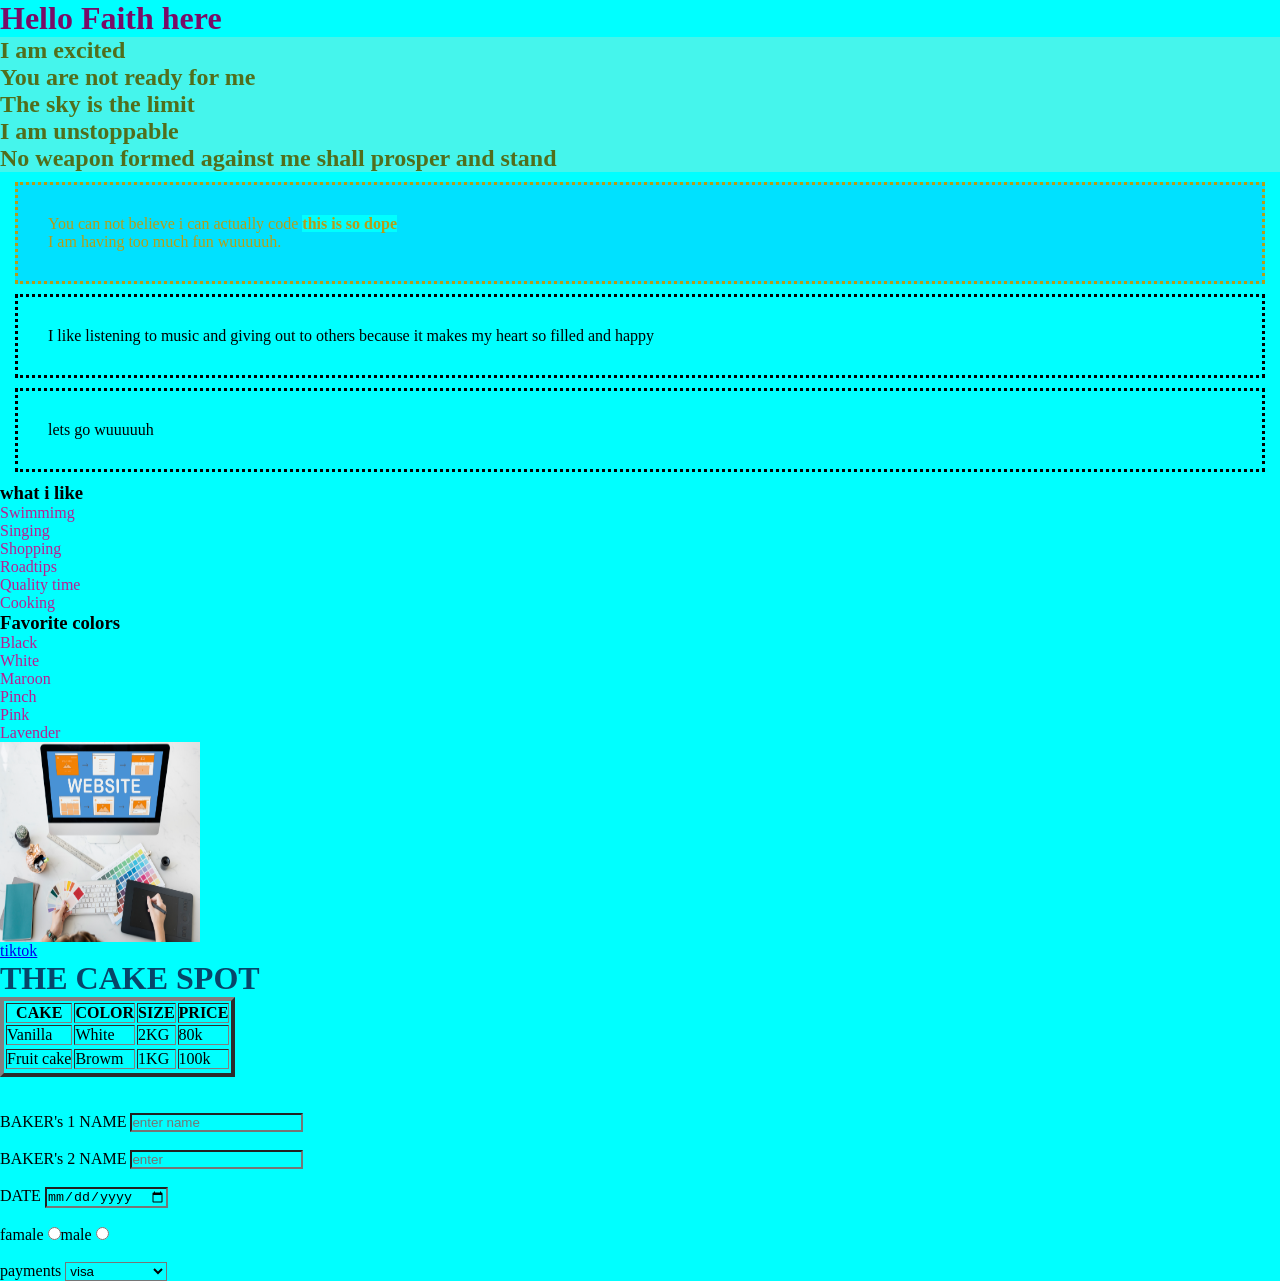
<file: index.html>
<!DOCTYPE htmt>
<html>
    <head>
        <title>My first website </title>
        <link rel="stylesheet" href="style.css">
        <style>
            h2{
                color: hwb(81 11% 57%);
                background-color: hwb(177 27% 4%);


            }
        </style>
    </head>
    <body>
        <h1 style="color: hsl(310, 82%, 26%);">Hello Faith here</h1>
        <h2>I am excited</h2>
        <h2>You are not ready for me</h2>
        <h2>The sky is the limit</h2>
        <h2>I am unstoppable</h2>
        <h2>No weapon formed against me shall prosper and stand </h2>
   
     <p style="background-color: #00e1ff; color: hsl(51, 77%, 40%);" class="first">You can not believe i can actually code <b>this is so dope </b> <br> I am having too much fun wuuuuuh. </p>    
     <p id="sample" class="first">I like listening to music and giving out to others because it makes my heart so filled and happy</p>     
     <p class="first">lets go wuuuuuh </p>
        <body>
<h3>what i like</h3> 
<ul class="hobbies">
    <li>Swimmimg</li>
    <li>Singing</li>
    <li>Shopping</li>
    <li>Roadtips</li>
    <li>Quality time</li>
    <li>Cooking</li>
</ul>
<h3>Favorite colors</h3>    
<ol class="colors">
    <li>Black</li>
    <li>White</li>
    <li>Maroon</li>
    <li>Pinch</li>
    <li>Pink</li>
    <li>Lavender</li>
</ol>

<img src="images/web-template-website-design-concept.jpg "alt=" website" height="200px" width="200px"><br>

<a href="https://www.tiktok.com/@the.cake.spot2?is_from_webapp=1&sender_device=pc" target="_blank">tiktok</a>


<table border ="4">
    <h1>THE CAKE SPOT</h1>
    <tr>
       <th>CAKE</th>
       <th>COLOR</th>
       <th>SIZE</th>
       <th>PRICE</th>
       
    </tr>

    <tr>
        <td>Vanilla</td>
        <td>White</td>
        <td>2KG</td>
        <td>80k</td>
        
    <tr>
    <tr>
        <td>Fruit cake</td>
        <td>Browm</td>
        <td>1KG</td>
        <td>100k</td>
    <tr>
    
    
</table><br><br>

<form>
    <label for="baker's 1 name">BAKER's 1 NAME</label>
    <input type="text" placeholder="enter name"><br><br>
     <label for="BAKER'S 2 name">BAKER's 2 NAME</label>
     <input type="text" placeholder="enter"><br><br>
     <label for="date">DATE</label>
     <input type="date"placeholder="enter date"><br><br>
     <label for="Gender">famale</label>
     <input type="radio"name="gender"value="famale"
     <label for="Gender">male</label>
     <input type="radio"name="gender"value="male"><br><br>
     <label for="Payments">payments</label>
    <select>
         <option value="visa">visa</option>
         <option value="Mobliemoney">Mobliemoney</option>
    </select>

</form>

        </body>    
        </html>
</file>
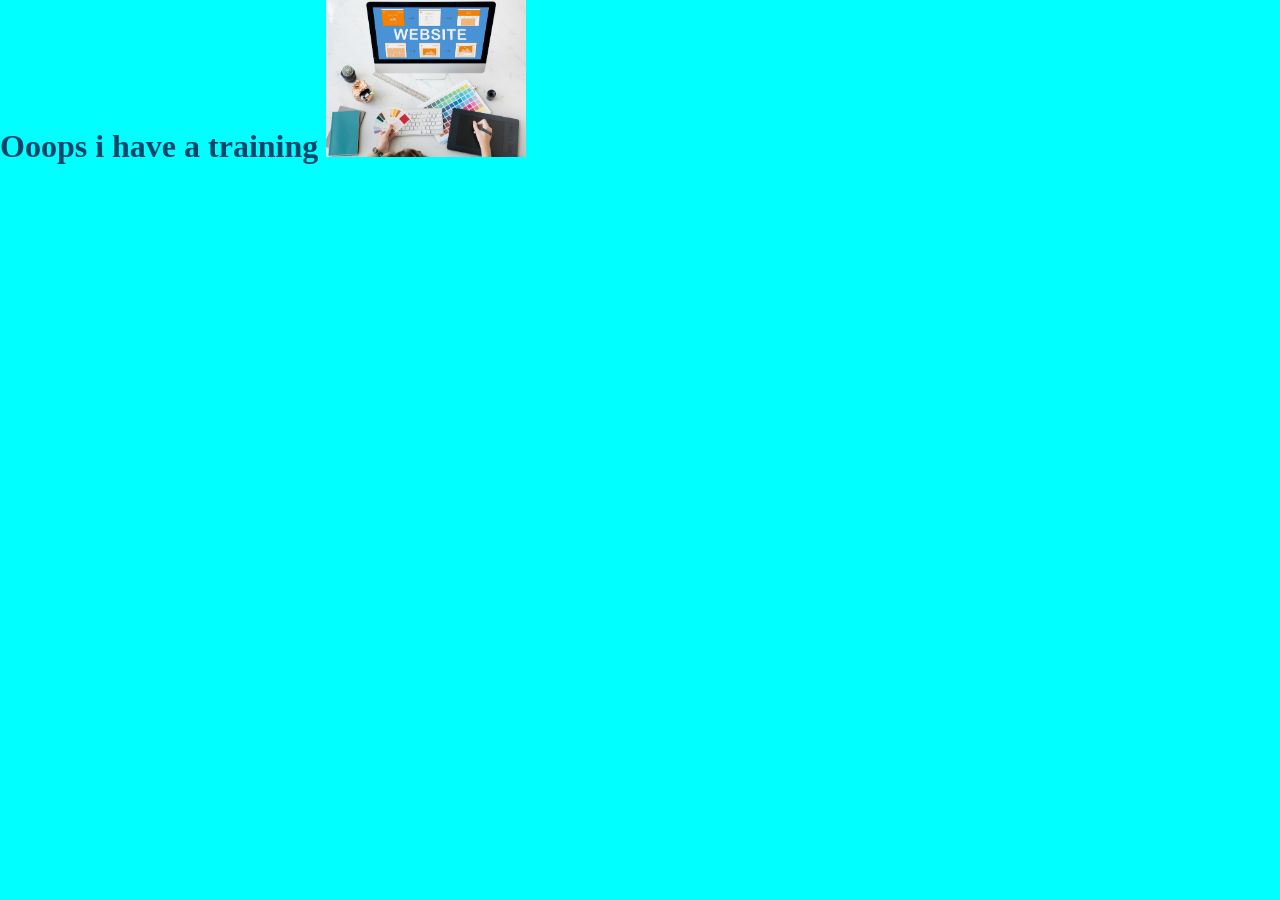
<file: home.html>
<!DOCTYPE html>
<html lang="en">
<head>
    <meta charset="UTF-8">
    <meta name="viewport" content="width=device-width, initial-scale=1.0">
    <title>My portfolio</title>
    <link rel="stylesheet" href="style.css">
</head>
<body>
    
    <body>
        <h1>Ooops i have a training</h>
        <img src="images/web-template-website-design-concept.jpg">   
    
</body>
</html>
</file>
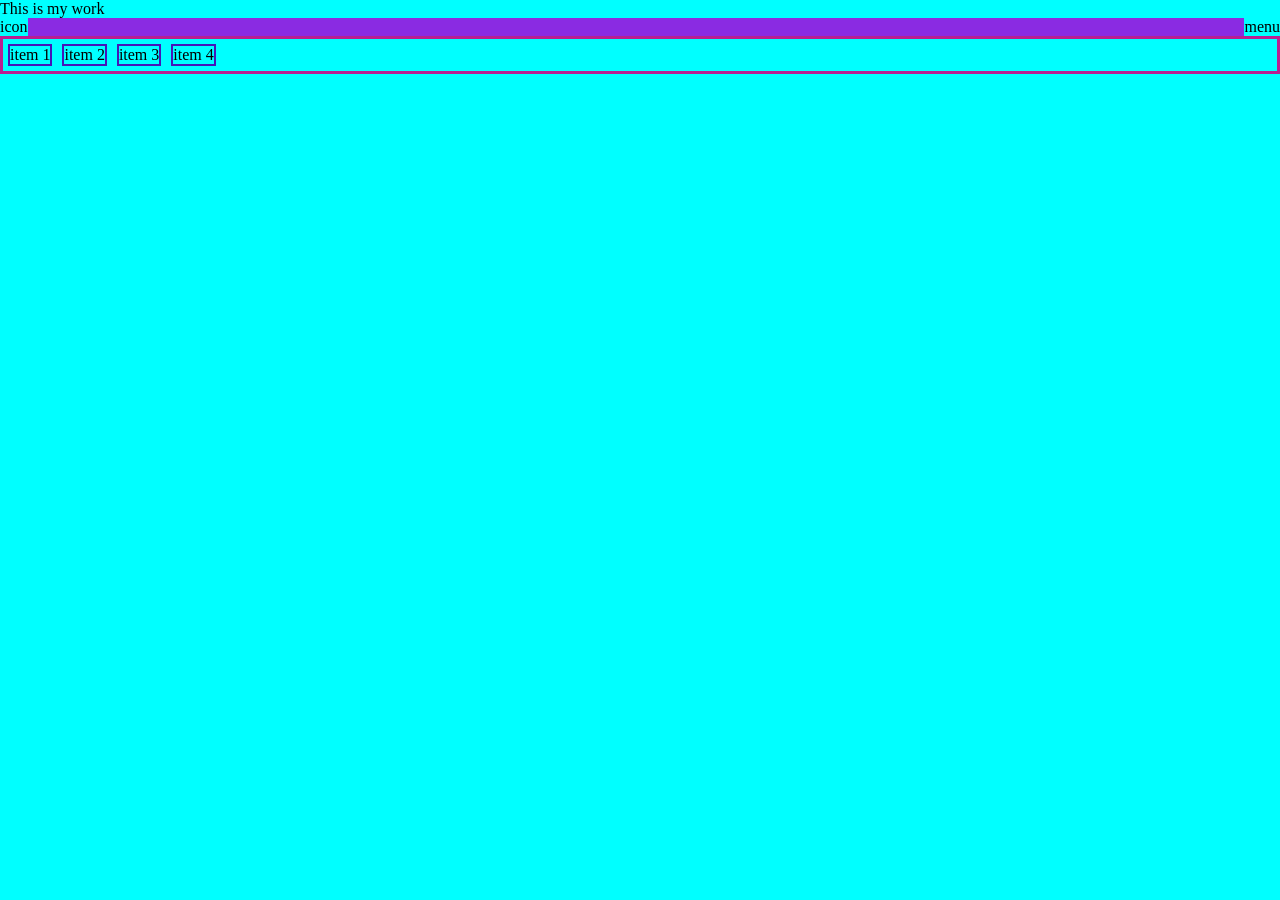
<file: sample.html>
<!DOCTYPE html>
<html lang="en">
<head>
    <meta charset="UTF-8">
    <meta name="viewport" content="width=device-width, initial-scale=1.0">
    <title>Flex box</title>
    <link rel="stylesheet" href="style.css">
</head>
<body>
    <div class="container">
        <p>
            This is my work
        </p>
        <div class="child">
            <div><p>icon</p></div>
            <div><p>menu</p></div>
        </div>
        <!--blue container-->
        <div class="blue-container">
             <div class="Flex-items">item 1</div>
             <div class="Flex-items">item 2</div>
             <div class="Flex-items">item 3</div>
             <div class="Flex-items">item 4</div>
        </div> 
        


        <!--last container-->
        <div></div>
    </div>
  
    



























</body>
</html>
</file>
<file: style.css>
*{
   margin: 0;
   padding: 0;
    background-color: oklab(90.54100000000001% -0.14945 -0.0395);

}
h1{
    color: rgb(7, 69, 105);
}
img{
    width:200px;
 }
 
 .swimming{
    color: hsl(313, 97%, 61%);
 }
 
 .hobbies{
    color: #b81f92;
 }
 
 .colors{
    color: #b81f92;
 }


.first{
   border-style: dotted;
   margin: 10px 15px;
   padding: 30px;
}

.child{
   background-color: blueviolet;
   display: flex;
   /* flex-direction:row; */
   justify-content: space-between;
}

/* blue container */
.blue-container{
   border:3px hwb(315 12% 28%) solid; 
   display: flex;
   flex-direction: row;
}

.Flex-items{
   border:2px lab(26.27% 51.93 -76.93) solid;
   margin:5px ;
}
</file>
